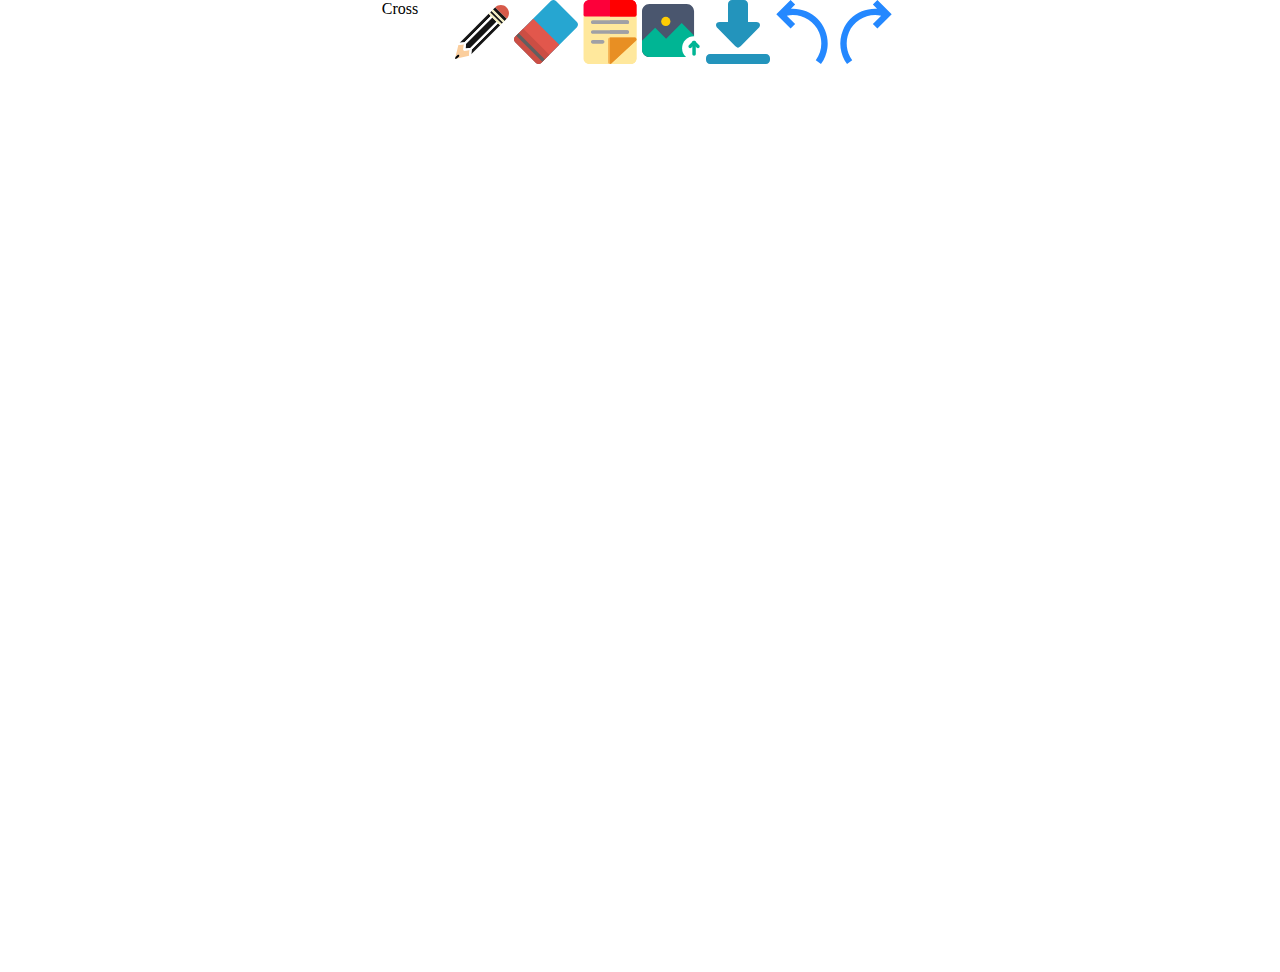
<file: index.html>
<!DOCTYPE html>
<html lang="en">
<head>
  <meta charset="UTF-8">
  <meta name="viewport" content="width=device-width, initial-scale=1.0">
  <link rel="stylesheet" href="style.css">
  <title>Document</title>
</head>
<body>
  <!-- <a href="./image.jpg" download="image.jpg">Download</a> -->
  <div class="toolbar">
    <div class="cross">Cross</div> 
    <div class="toolbar-options">
      <div class="tool" id="pencil">
         <img src="./NewIcons/Black_Pencil.svg" alt="" class="tool-img">
      </div>
      <div class="tool" id="eraser">
        <img src="./NewIcons/Eraser.svg" alt="" class="tool-img">
      </div>
      <div class="tool" id="sticky">
        <img src="./NewIcons/StickyNote.svg" alt="" class="tool-img">
      </div>
      <div class="tool" id="upload">
        <img src="./NewIcons/Photo.svg" alt="" class="tool-img">
      </div>
      <div class="tool" id="download">
        <img src="./NewIcons/Download.svg" alt="" class="tool-img">
      </div>
      <div class="tool" id="undo">
        <img src="./NewIcons/Undo.svg" alt="" class="tool-img">
      </div>
      <div class="tool" id="redo">
        <img src="./NewIcons/Redo.svg" alt="" class="tool-img">
      </div>
      <input type="file" class="input-tag">
    </div>
  </div>
  <!-- <div class="sticky">
    <div class="nav">
      <div class="close">X</div>
      <div class="minimise">min</div>
    </div>
    <textarea class="text-area" id=""></textarea>
  </div> -->
  <canvas id="board"></canvas>
  <script src="tools.js"></script>
</body>
</html>
</file>
<file: style.css>
body{
  margin: 0px;
}
*{
  box-sizing: border-box;
}
/* .tool{
  border: 2px solid blue;
} */
 /* 1 rem-16px */
.tool-img{
  height: 4rem;
  width: 4rem;
}
.toolbar-options{
  display: flex;
}
.toolbar{
  display: flex;
  justify-content: center;
  gap: 2rem;
}

.sticky{
  height: 10rem;
  width: 6rem;
  position: absolute;
  left: 40vw;
  top: 40vh;
}

.nav{
  border: 1px solid black;
  height: 20%;
  background-color: aquamarine;
  display: flex;
  justify-content: flex-end;
  gap: 1rem;
}

.text-area{
  height: 80%;
  width: 100%;
  color: blue;
}

.input-tag{
  display: none;
}

.upload-img{
  height: 10rem;
  width: 100%;
}
</file>
